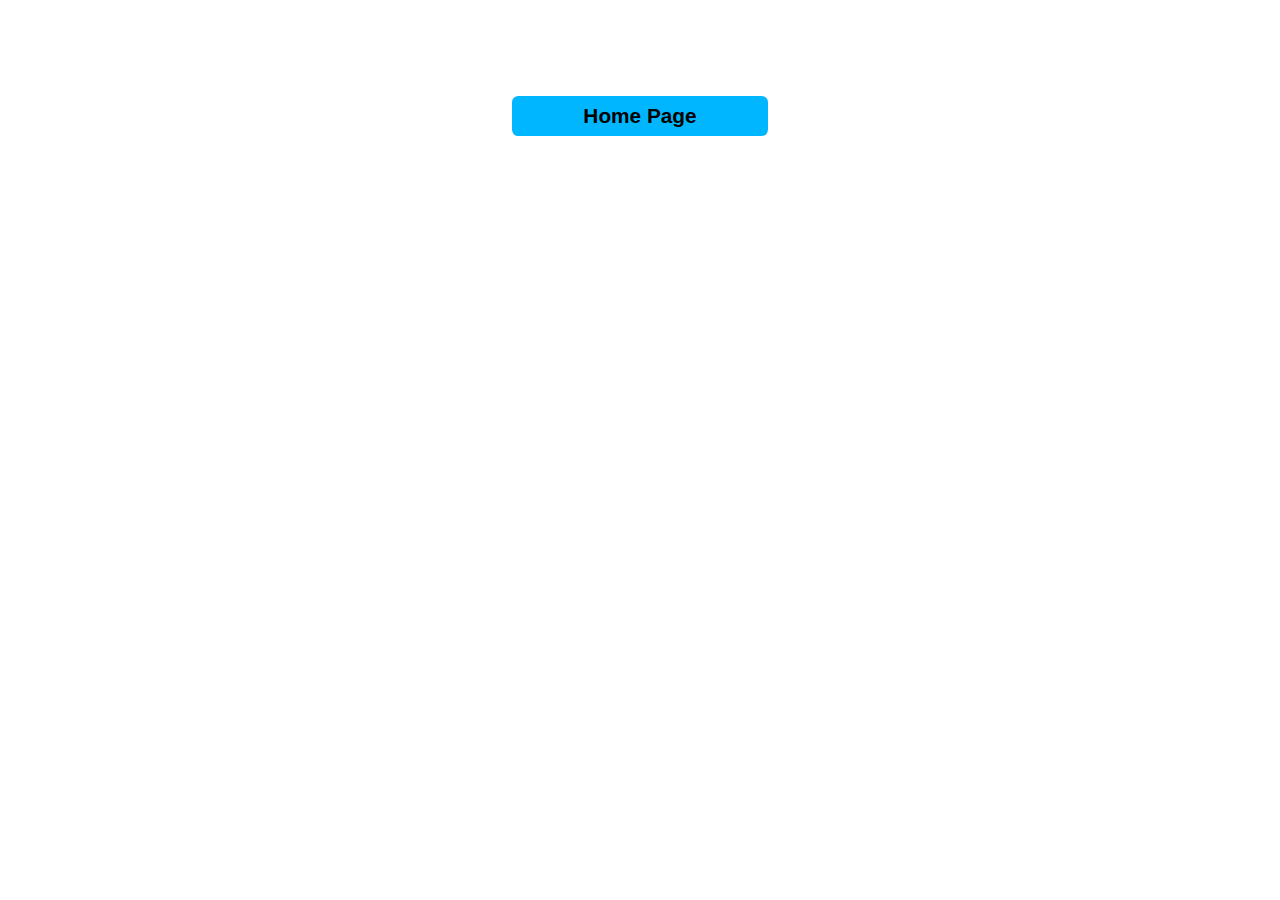
<file: page/timer.html>
<!DOCTYPE html>
<html lang="en">
<head>
    <meta charset="UTF-8">
    <meta name="viewport" content="width=device-width, initial-scale=1.0">
    <link rel="stylesheet" href="../Style/Main/main.css">

    <title>Timer</title>
</head>
<body>
    
    <main class="timer-section">
        <a href="./index.html"><button class="back-home">Home Page</button></a>
        
    </main>


    <script src="../timer.js"></script>
</body>
</html>
</file>
<file: Style/Main/main.css>
* {
  box-sizing: border-box;
  margin: 0;
  padding: 0; }

html {
  font-size: 16px; }

.enter-todo {
  display: block;
  width: 50%;
  margin: 1rem auto;
  outline: none;
  padding: 0.5rem;
  border: none;
  font-weight: 600;
  font-size: 1.3rem;
  border-radius: 0.4rem;
  opacity: 6;
  border-bottom: 3px solid #2803ca;
  background-color: transparent;
  padding-left: 2rem; }
  .enter-todo ::placeholder {
    color: #cec6c6; }

.select-time {
  display: block;
  width: 50%;
  margin: 1rem auto;
  outline: none;
  padding: 0.5rem;
  border: none;
  font-weight: 600;
  font-size: 1.3rem;
  border-radius: 0.4rem;
  background-color: rgba(245, 245, 245, 0.534);
  width: 25% !important;
  border-radius: 0.4rem; }

.save {
  display: block;
  width: 50%;
  margin: 1rem auto;
  outline: none;
  padding: 0.5rem;
  border: none;
  font-weight: 600;
  font-size: 1.3rem;
  border-radius: 0.4rem;
  width: 30% !important;
  background-color: rgba(11, 40, 168, 0.986);
  color: white !important;
  cursor: pointer; }

.save:hover {
  background-color: rgba(5, 30, 143, 0.986); }

.delete {
  cursor: pointer;
  font-size: 1.7rem; }

.back-home {
  display: block;
  width: 50%;
  margin: 1rem auto;
  outline: none;
  padding: 0.5rem;
  border: none;
  font-weight: 600;
  font-size: 1.3rem;
  border-radius: 0.4rem;
  width: 20%;
  background-color: #00b7ff; }

/*
https://img5.goodfon.com/wallpaper/nbig/9/64/buket-gerbery-rozovye-kompozitsiia-fon-goluboi-beautiful-bou.jpg
*/
html {
  font-size: 16px; }

.home {
  background-repeat: no-repeat;
  background-size: cover;
  min-height: 50rem;
  width: 100%;
  padding: 2rem;
  background-color: rgba(47, 119, 121, 0.945);
  font-family: 'Times New Roman', Times, serif;
  letter-spacing: 0.02rem; }

a {
  text-decoration: none; }

.compleceted-list {
  width: 70%;
  margin: 3rem auto; }
  .compleceted-list .single-todo {
    list-style-type: none;
    font-size: 1.3rem;
    margin-bottom: 1rem;
    padding: 0.4rem;
    padding-left: 1rem !important;
    padding-right: 1.3rem !important;
    /* background-color: rgba(14, 92, 112, 0.459);*/
    border-radius: 0.2rem;
    display: flex;
    justify-content: space-between;
    border-bottom: white 1px solid; }
    .compleceted-list .single-todo .todo-text {
      color: #202020;
      font-weight: 600;
      cursor: pointer; }
  .compleceted-list .single-todo:hover {
    background-color: rgba(83, 80, 80, 0.384); }

/*
https://i.pinimg.com/originals/33/bd/4d/33bd4db20da9e3eb5555cca4a609d5ba.png

https://www.kolpaper.com/wp-content/uploads/2020/11/Colorful-Big-Sur-Wallpaper-2.jpg


https://cdn.lifehack.org/wp-content/uploads/2012/12/simple_7-1024x640.png

https://images5.alphacoders.com/406/406872.jpg

*/
.timer-section {
  background-repeat: no-repeat;
  background-size: cover;
  min-height: 50rem;
  width: 100%;
  background-position: center;
  background-image: url("https://cdn.wallpapersafari.com/65/55/E8SoIN.jpg");
  text-align: center;
  padding-top: 5rem; }

.current-todo-text {
  font-size: 3rem;
  color: white;
  margin-bottom: 2rem;
  font-weight: 800;
  line-height: 3rem;
  letter-spacing: 0.2rem; }

.current-todo-time {
  font-size: 3.5rem;
  color: rgba(255, 255, 255, 0.774);
  font-weight: 600; }

.todo-text {
  display: block;
  width: 80%; }
</file>
